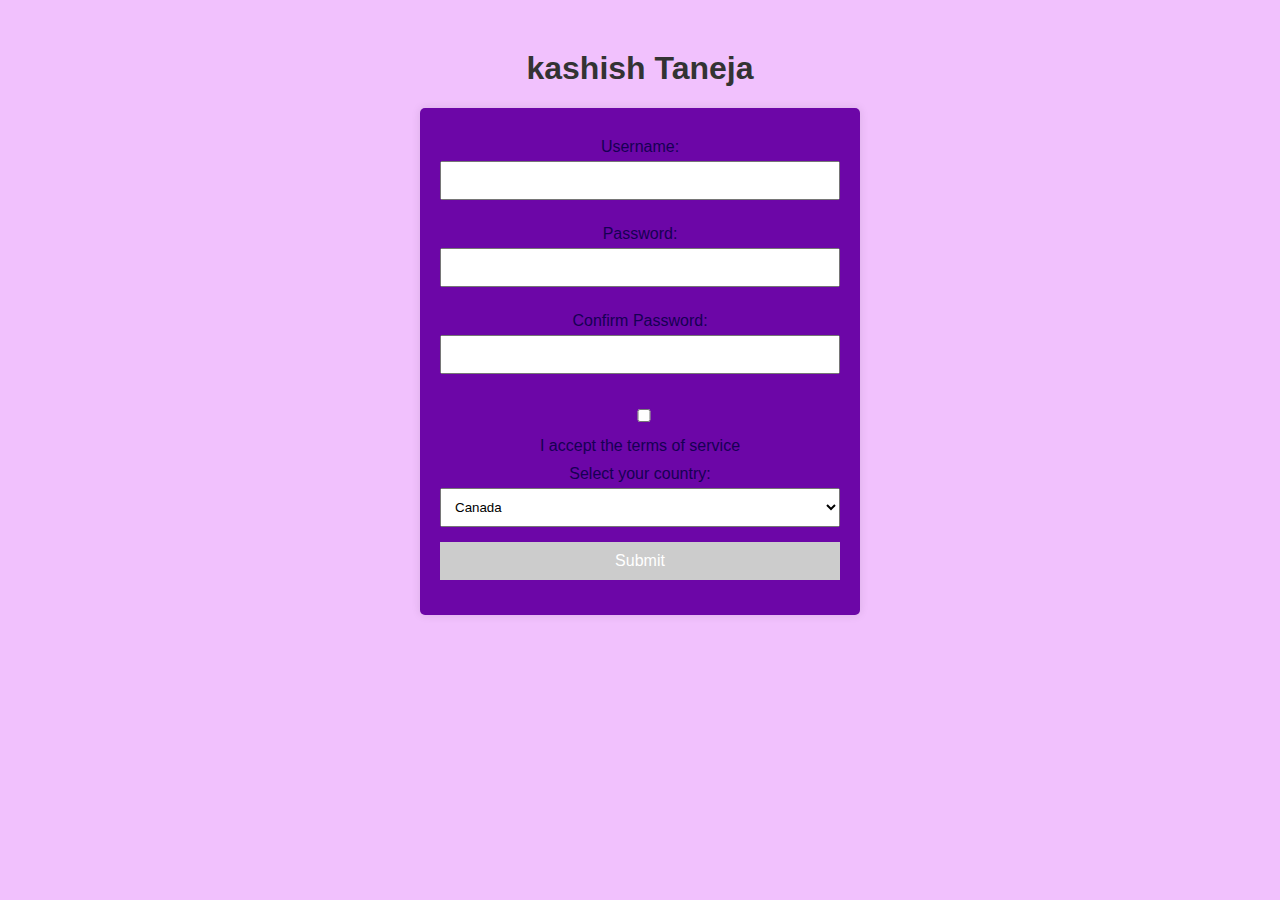
<file: WEB303As10/index.html>
<html>

<head>
    <link href="css/style.css" rel="stylesheet">
</head>

<body>
    <h1>
       kashish Taneja
    </h1>
    <form id="registrationForm">
        <label for="username">Username:</label>
        <input type="text" id="username" name="username" required>
    
        <label for="password">Password:</label>
        <input type="password" id="password" name="password" minlength="9" required>
    
        <label for="confirmPassword">Confirm Password:</label>
        <input type="password" id="confirmPassword" name="confirmPassword" minlength="9" required>
    
        <label>
          <input type="checkbox" id="termsCheckbox" name="termsCheckbox" required>
          I accept the terms of service
        </label>
    
        <label for="country">Select your country:</label>
        <select id="country" name="country" required>
          <!-- <option value="" selected disabled>Select your country</option> -->
          <option value="CA">Canada</option>

        </select>
    
        <button type="submit" id="submitButton" disabled>Submit</button>
      </form>
    
      <div id="welcomeMessage" style="display:none;"></div>
    <script type="text/javascript" src="js/jquery.js"></script>
    <script type="text/javascript" src="js/script.js"></script>
</body>

</html>
</file>
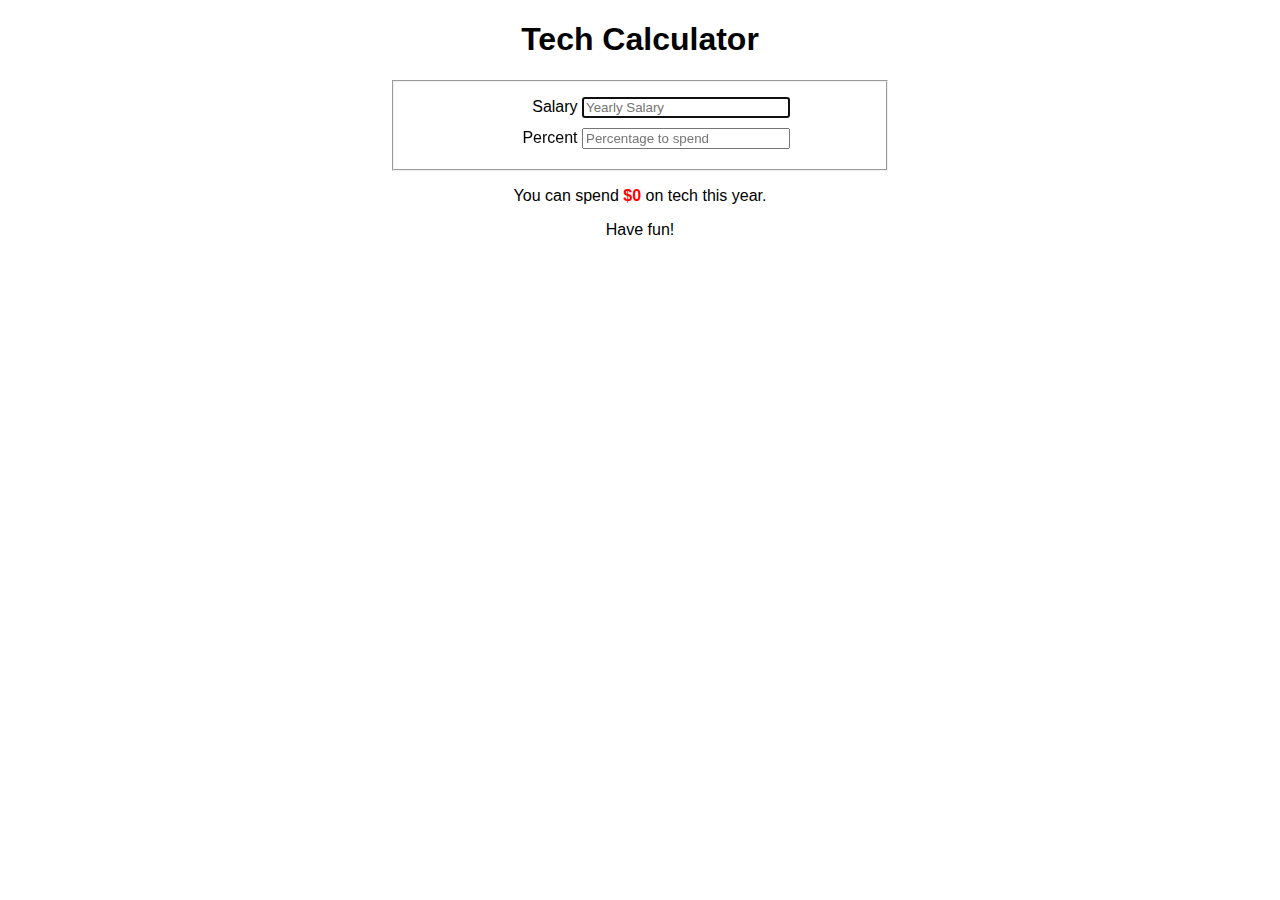
<file: Assignmemt-01/WEB303As01/as01.html>
<!doctype html>
<html>

<head>
	<!-- WEB303 Assignment 1 - jQuery -->
	<meta charset="utf-8" />
	<title>Tech Calculator</title>
	<link rel="stylesheet" href="style.css" />
	<script src="jquery.js"></script>
	<script src="script.js"></script>

</head>

<body>
	<h1>Tech Calculator</h1>
	<form>
		<fieldset>
			<label>Salary
				<input type="text" id="yearly-salary" placeholder="Yearly Salary" autofocus="autofocus" /></label>
			<label>Percent
				<input type="text" id="percent" placeholder="Percentage to spend" /></label>
		</fieldset>
		<p>You can spend <span id="amount">$0</span> on tech this year.</p>
		<p>Have fun!</p>
	</form>
</body>

</html>
</file>
<file: WEB303As10/css/style.css>
body {
    font-family: 'Arial', sans-serif;
    background-color: #f1c1fd;
    margin: 0;
    padding: 0;
    text-align: center;
}

h1 {
    color: #333;
    margin-top: 50px;
}

form {
    max-width: 400px;
    margin: 20px auto;
    padding: 20px;
    background-color: #6c06a7;
    border-radius: 5px;
    box-shadow: 0 0 10px rgba(0, 0, 0, 0.1);
}

label {
    display: block;
    margin: 10px 0 5px;
    color: #160053;
}

input,
select,
button {
    width: 100%;
    padding: 10px;
    margin-bottom: 15px;
    box-sizing: border-box;
}

input[type="checkbox"] {
    margin-top: 10px;
}

button {
    background-color: #7a4caf;
    color: #fff;
    font-size: 16px;
    border: none;
    padding: 10px 0;
    cursor: pointer;
}

button:disabled {
    background-color: #ccc;
    cursor: not-allowed;
}

#welcomeMessage {
    margin-top: 20px;
    color: #333;
    font-size: 18px;
}
</file>
<file: Assignmemt-01/WEB303As01/style.css>
body {
  font-size: 16px;
  font-family: Helvetica, sans-serif;
  margin: 0 auto;
  max-width: 500px;
}

h1 {
	text-align: center;
}

label {
	display: block;
	width: 300px;
	text-align: right;
	  margin: 10px auto;
}

input[type=text] {
	width: 200px;
}

p {
	text-align: center;
}

span {
	font-weight: bold;
	color: red;
}
</file>
